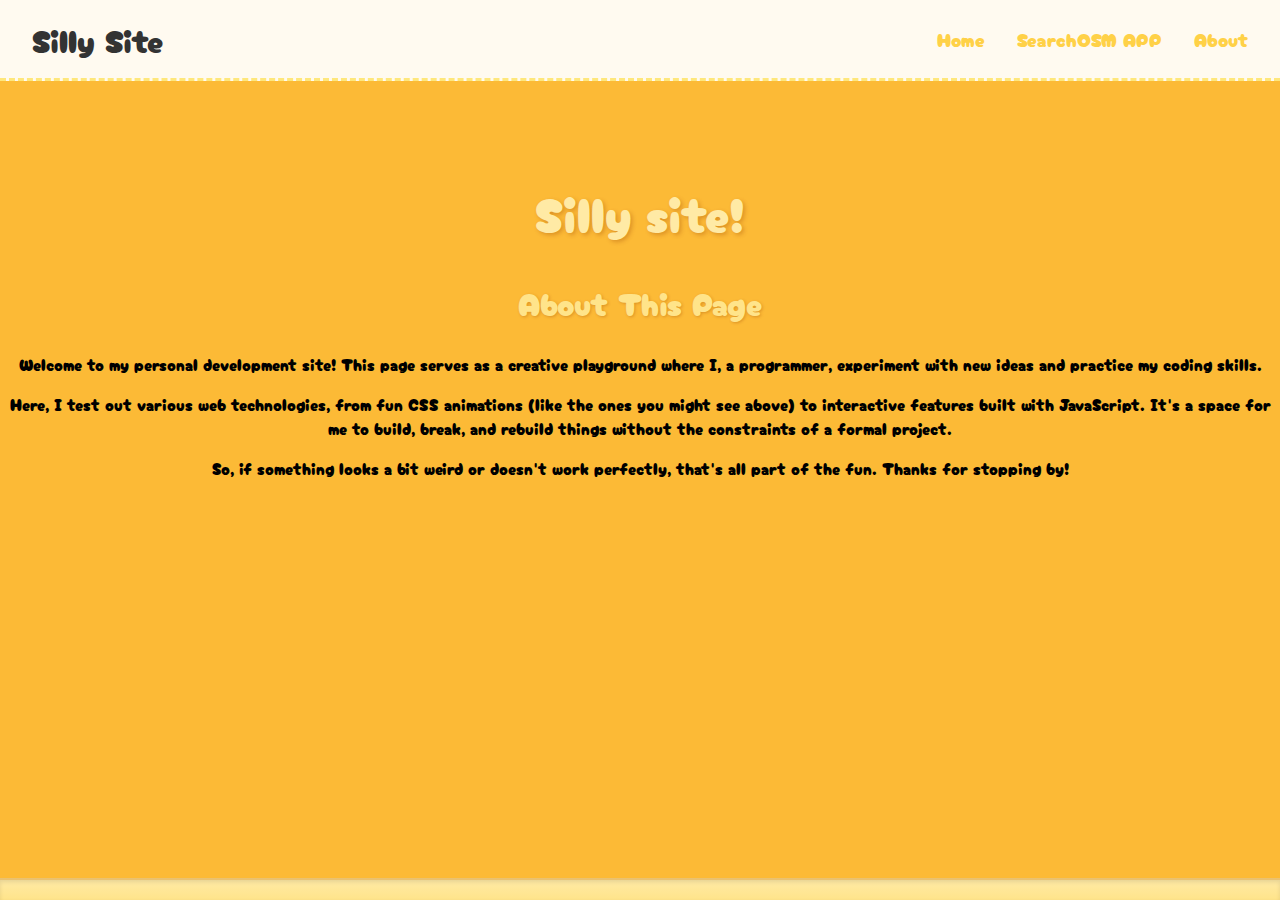
<file: Index.html>
<!doctype html>
<html>
   <head>
      <meta charset="utf-8">
      <meta name="robots" content="noindex, nofollow">
      <meta name="viewport" content="width=device-width, initial-scale=1.0">
      <!--title-->
      <title>Silly Site!</title>
      <!-- Load external CSS styles -->
      <link rel="stylesheet" href="styles.css">
      <!-- Load json file -->
      <link rel="manifest" href="/manifest.json">
      <!-- Add icon -->
      <link rel="icon" href="/icons/icon-192x192.png">
      <!-- adding font -->
      <link rel="preconnect" href="https://fonts.googleapis.com">
      <link rel="preconnect" href="https://fonts.gstatic.com" crossorigin>
      <link href="https://fonts.googleapis.com/css2?family=Cherry+Bomb+One&display=swap" rel="stylesheet">
   </head>
   <body>
      <div class="rain">
         <!-- Header/ navigation -->
            <header>
              <div class="site-title cherry-bomb-one-regular">
                  <a href="/">Silly Site</a>
              </div>
              <nav>
                  <ul class="cherry-bomb-one-regular">
                      <li><a href="/">Home</a></li>
                      <li><a href="/Finder.html">SearchOSM APP</a></li>
                      <li><a href="#about">About</a></li>
                  </ul>
              </nav>
           </header>
         <h1 class="cherry-bomb-one-regular">Silly site!</h1>
         <!-- about section-->
         <div class="cherry-bomb-one-regular">
            <h2>About This Page</h2>
            <p>
               Welcome to my personal development site! This page serves as a creative playground where I, a programmer, experiment with new ideas and practice my coding skills.
            </p>
            <p>
               Here, I test out various web technologies, from fun CSS animations (like the ones you might see above) to interactive features built with JavaScript. It's a space for me to build, break, and rebuild things without the constraints of a formal project.
            </p>
            <p>
               So, if something looks a bit weird or doesn't work perfectly, that's all part of the fun. Thanks for stopping by!
            </p>
         </div>
      </div>
      <div class="ground"></div>
      <!-- Load external JavaScript -->
      <script>

      </script>
      <script src="scripts.js"></script>
   </body>
</html>
</file>
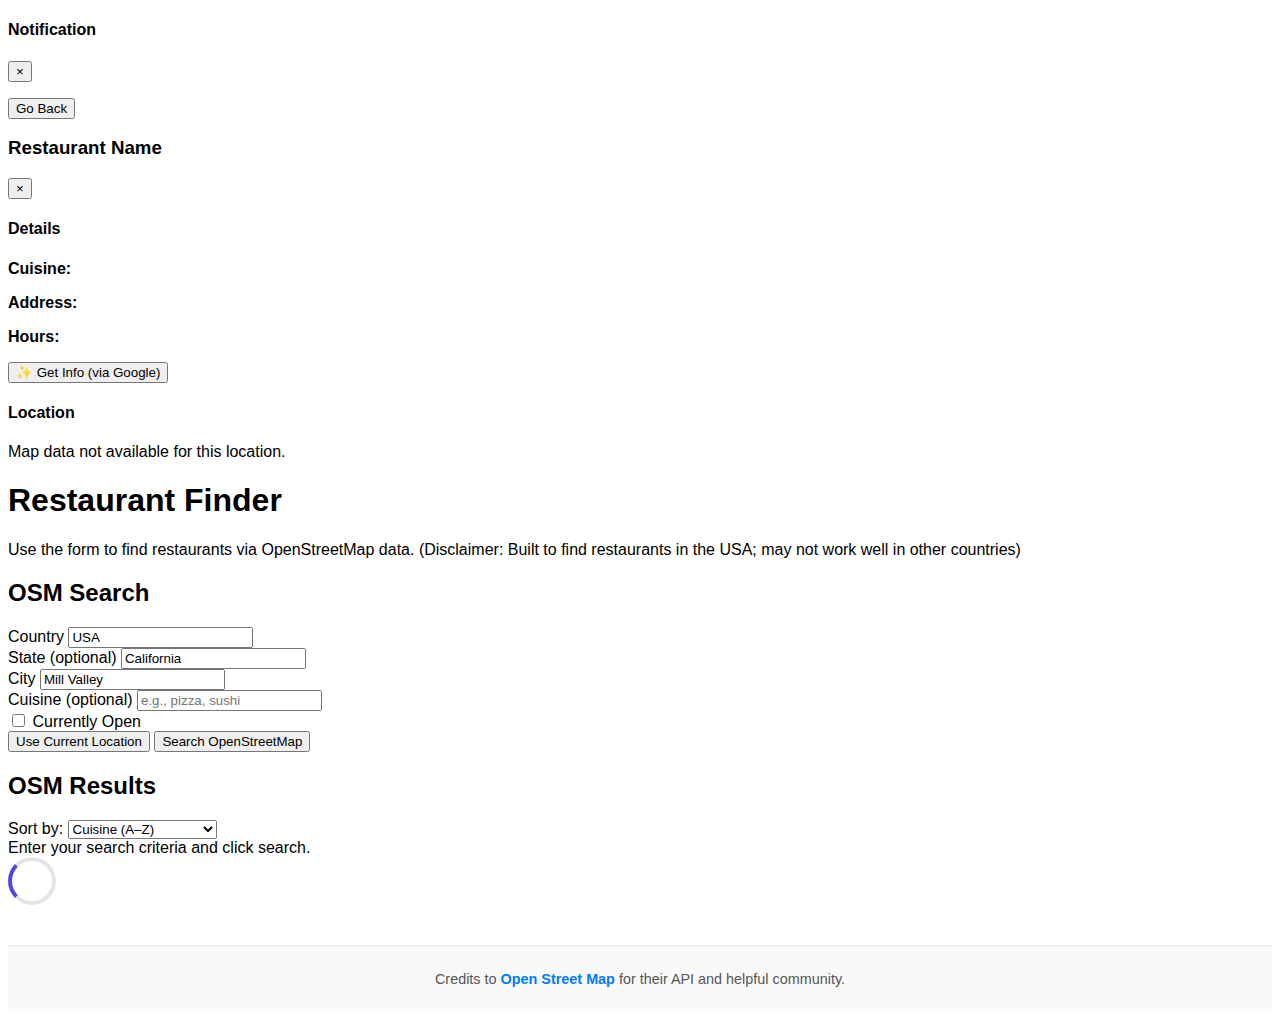
<file: Finder.html>
<!DOCTYPE html>
<html lang="en">
   <head>
      <meta charset="UTF-8">
      <meta name="viewport" content="width=device-width, initial-scale=1.0">
      <title>OSM Restaurant Finder</title>
      <!-- Basic PWA/Mobile enhancements -->
      <meta name="theme-color" content="#4f46e5">
      <link rel="manifest" href="[data-uri]","sizes":"any","type":"image/svg+xml"}]}">
      <script src="https://cdn.tailwindcss.com"></script>
      <!-- Leaflet.js CSS and JS -->
      <link rel="stylesheet" href="https://unpkg.com/leaflet@1.9.4/dist/leaflet.css" />
      <script src="https://unpkg.com/leaflet@1.9.4/dist/leaflet.js"></script>
      <style>
         @import url('https://fonts.googleapis.com/css2?family=Inter:wght@400;500;600;700&display=swap');
         body {
         font-family: 'Inter', sans-serif;
         }
         /* --- SPINNER STYLES --- */
         /* Base spinner animation */
         @keyframes spin {
         to { transform: rotate(360deg); }
         }
         .spinner {
         border-radius: 50%;
         width: 20px;
         height: 20px;
         animation: spin 1s linear infinite;
         }
         /* Spinner for light backgrounds (e.g., gray button) */
         .spinner-dark {
         border: 4px solid rgba(0, 0, 0, .1);
         border-left-color: #4f46e5; /* indigo-600 */
         }
         /* Spinner for dark backgrounds (e.g., indigo button) */
         .spinner-light {
         border: 4px solid rgba(255, 255, 255, .3);
         border-left-color: #ffffff;
         }
         /* Spinner for the main page loading icon */
         #loading .spinner-page {
         border: 4px solid rgba(0, 0, 0, .1);
         border-left-color: #4f46e5;
         width: 40px;
         height: 40px;
         border-radius: 50%;
         animation: spin 1s linear infinite;
         }
         @media (prefers-color-scheme: dark) {
         #loading .spinner-page {
         border-color: rgba(255, 255, 255, .1);
         border-left-color: #818cf8; /* indigo-400 */
         }
         }
         /* --- END SPINNER STYLES --- */
         /* Tailwind prose styles for Gemini output */
         .prose {
         color: #374151; /* gray-700 */
         line-height: 1.65;
         }
         .prose strong {
         font-weight: 600;
         }
         .prose em {
         font-style: italic;
         }
         .prose h4 {
         font-size: 1.125rem; /* text-lg */
         font-weight: 600;
         margin-top: 1.5em;
         margin-bottom: 0.5em;
         color: #374151;
         }
         .prose ul {
         list-style-type: disc;
         padding-left: 1.5em;
         margin-top: 1em;
         }
         .prose a {
         color: #4f46e5; /* indigo-600 */
         text-decoration: none;
         }
         .prose a:hover {
         text-decoration: underline;
         }
         /* Footer */
         .site-footer {
         padding: 25px 20px;
         margin-top: 40px;
         text-align: center;
         border-top: 1px solid #e5e5e5;
         background-color: #f9f9f9;
         }
         .site-footer p {
         margin: 0;
         font-size: 0.9rem;
         color: #555;
         font-family: 'Inter', sans-serif;
         }
         .site-footer a {
         color: #007bff;
         text-decoration: none;
         font-weight: 600;
         }
         .site-footer a:hover {
         text-decoration: underline;
         }
         /* Dark Mode Styles */
         @media (prefers-color-scheme: dark) {
         .prose {
         color: #d1d5db; /* gray-300 */
         }
         .prose h4 {
         color: #f3f4f6; /* gray-100 */
         }
         .prose a {
         color: #818cf8; /* indigo-400 */
         }
         .site-footer {
         background-color: #1f2937; /* gray-800 */
         border-top-color: #374151; /* gray-700 */
         }
         .site-footer p {
         color: #9ca3af; /* gray-400 */
         }
         .site-footer a {
         color: #60a5fa; /* blue-400 */
         }
         }
         .leaflet-container {
         z-index: 10;
         }
      </style>
   </head>
   <body class="bg-gray-100 dark:bg-gray-900 min-h-screen p-4 md:p-8">
      <!-- Message Modal (not realy needed)-->
      <div id="messageModal" class="fixed inset-0 bg-gray-900 bg-opacity-50 flex items-center justify-center p-4 hidden z-50 transition-opacity duration-300">
         <div class="bg-white dark:bg-gray-800 rounded-lg shadow-xl p-6 w-full max-w-md transform scale-95 transition-transform duration-300">
            <div class="flex justify-between items-center mb-4">
               <h4 id="modalTitle" class="text-lg font-semibold text-gray-800 dark:text-gray-100">Notification</h4>
               <button id="closeMessageModal" class="text-gray-500 dark:text-gray-400 hover:text-gray-700 dark:hover:text-gray-200 text-3xl leading-none">&times;</button>
            </div>
            <p id="modalMessage" class="text-gray-600 dark:text-gray-300"></p>
         </div>
      </div>
      <!-- Back button -->
      <button onclick="history.back()" class="bg-gray-500 dark:bg-gray-600 text-white text-xs font-medium py-1 px-2 rounded-md shadow-sm hover:bg-gray-600 dark:hover:bg-gray-700 focus:outline-none focus:ring-1 focus:ring-gray-500 focus:ring-opacity-75 transition-colors mb-4">Go Back</button>
      <!-- Restaurant Detail Modal -->
      <div id="restaurantModal" class="fixed inset-0 bg-gray-900 bg-opacity-75 flex items-center justify-center p-4 hidden z-40 transition-opacity duration-300">
         <div class="bg-white dark:bg-gray-800 rounded-xl shadow-xl p-6 w-full max-w-2xl transform scale-95 transition-transform duration-300 overflow-y-auto max-h-[90vh]">
            <!-- Modal Header -->
            <div class="flex justify-between items-center mb-4 pb-2 border-b border-gray-200 dark:border-gray-700">
               <h3 id="modalName" class="text-2xl font-bold text-indigo-700 dark:text-indigo-400">Restaurant Name</h3>
               <button id="closeRestaurantModal" class="text-gray-500 dark:text-gray-400 hover:text-gray-700 dark:hover:text-gray-200 text-3xl leading-none">&times;</button>
            </div>
            <!-- Modal Content -->
            <div class="grid grid-cols-1 md:grid-cols-2 gap-6">
               <!-- Left Column: Details -->
               <div>
                  <h4 class="text-lg font-semibold text-gray-800 dark:text-gray-100 mb-2">Details</h4>
                  <p class="text-sm text-gray-700 dark:text-gray-200 font-medium capitalize mb-2">
                     <strong>Cuisine:</strong> <span id="modalCuisine"></span>
                  </p>
                  <p class="text-sm text-gray-500 dark:text-gray-400 mt-2">
                     <strong>Address:</strong> <span id="modalAddress"></span>
                  </p>
                  <p class="text-sm text-gray-500 dark:text-gray-400 mt-2">
                     <strong>Hours:</strong>
                     <span id="modalHours" class="block text-xs whitespace-pre-wrap break-words mt-1"></span>
                  </p>
                  <div id="modalVibeSection" class="border-t border-gray-200 dark:border-gray-700 mt-4 pt-4">
                     <button id="modalVibeButton" class="text-sm text-indigo-600 dark:text-indigo-400 hover:text-indigo-800 dark:hover:text-indigo-300 font-medium">
                     ✨ Get Info (via Google)
                     </button>
                     <div id="modalVibeResult" class="vibe-result prose prose-sm text-sm mt-2" style="max-width: none;"></div>
                  </div>
               </div>
               <!-- Right Column: Map -->
               <div>
                  <h4 class="text-lg font-semibold text-gray-800 dark:text-gray-100 mb-2">Location</h4>
                  <div id="modalMap" class="h-64 rounded-lg bg-gray-200 dark:bg-gray-700"></div>
                  <p id="modalMapMessage" class="text-xs text-center text-gray-500 dark:text-gray-400 mt-1 hidden">Map data not available for this location.</p>
               </div>
            </div>
         </div>
      </div>
      <div class="max-w-4xl mx-auto">
         <div class="bg-white dark:bg-gray-800 w-full p-6 md:p-8 rounded-xl shadow-lg">
            <h1 class="text-3xl font-bold text-gray-800 dark:text-gray-100 mb-4">Restaurant Finder</h1>
            <p class="text-gray-600 dark:text-gray-300 mb-6">
               Use the form to find restaurants via OpenStreetMap data. (Disclaimer: Built to find restaurants in the USA; may not work well in other countries)
            </p>
            <h2 class="text-2xl font-semibold text-gray-800 dark:text-gray-100 mb-4 mt-6">OSM Search</h2>
            <div class="grid grid-cols-1 md:grid-cols-3 gap-4 mb-4">
               <div>
                  <label for="country" class="block text-sm font-medium text-gray-700 dark:text-gray-200 mb-1">Country</label>
                  <input type="text" id="country" value="USA" class="w-full px-3 py-2 border border-gray-300 dark:border-gray-600 dark:bg-gray-700 dark:text-gray-200 rounded-lg shadow-sm focus:outline-none focus:ring-2 focus:ring-indigo-500 dark:focus:ring-indigo-400">
               </div>
               <div>
                  <label for="state" class="block text-sm font-medium text-gray-700 dark:text-gray-200 mb-1">State (optional)</label>
                  <input type="text" id="state" value="California" class="w-full px-3 py-2 border border-gray-300 dark:border-gray-600 dark:bg-gray-700 dark:text-gray-200 rounded-lg shadow-sm focus:outline-none focus:ring-2 focus:ring-indigo-500 dark:focus:ring-indigo-400">
               </div>
               <div>
                  <label for="city" class="block text-sm font-medium text-gray-700 dark:text-gray-200 mb-1">City</label>
                  <input type="text" id="city" value="Mill Valley" class="w-full px-3 py-2 border border-gray-300 dark:border-gray-600 dark:bg-gray-700 dark:text-gray-200 rounded-lg shadow-sm focus:outline-none focus:ring-2 focus:ring-indigo-500 dark:focus:ring-indigo-400">
               </div>
            </div>
            <div class="grid grid-cols-1 md:grid-cols-3 gap-4 mb-6">
               <div>
                  <label for="cuisine" class="block text-sm font-medium text-gray-700 dark:text-gray-200 mb-1">Cuisine (optional)</label>
                  <input type="text" id="cuisine" placeholder="e.g., pizza, sushi" class="w-full px-3 py-2 border border-gray-300 dark:border-gray-600 dark:bg-gray-700 dark:text-gray-200 dark:placeholder-gray-400 rounded-lg shadow-sm focus:outline-none focus:ring-2 focus:ring-indigo-500 dark:focus:ring-indigo-400">
               </div>
               <div class="flex items-end">
                  <div class="flex items-center h-full pb-2">
                     <input id="isOpenNow" type="checkbox" class="h-5 w-5 text-indigo-600 dark:text-indigo-500 border-gray-300 dark:border-gray-600 dark:bg-gray-700 rounded-lg focus:ring-indigo-500 dark:focus:ring-indigo-400">
                     <label for="isOpenNow" class="ml-2 block text-sm font-medium text-gray-800 dark:text-gray-100">Currently Open</label>
                  </div>
               </div>
            </div>
            <button id="getLocationButton" class="w-full bg-gray-500 dark:bg-gray-600 text-white font-medium py-3 px-5 rounded-lg shadow-md hover:bg-gray-600 dark:hover:bg-gray-700 focus:outline-none focus:ring-2 focus:ring-gray-500 focus:ring-opacity-75 transition-colors mb-4">
            Use Current Location
            </button>
            <button id="searchButton" class="w-full bg-indigo-600 dark:bg-indigo-500 text-white font-medium py-3 px-5 rounded-lg shadow-md hover:bg-indigo-700 dark:hover:bg-indigo-600 focus:outline-none focus:ring-2 focus:ring-indigo-500 focus:ring-opacity-75 transition-colors">
            Search OpenStreetMap
            </button>
         </div>
         <!-- OSM Results Container -->
         <div id="osmResultsContainer" class="mt-8">
            <div class="flex flex-col md:flex-row justify-between items-center mb-4">
               <h2 class="text-2xl font-semibold text-gray-700 dark:text-gray-200 mb-2 md:mb-0">OSM Results</h2>
               <div class="flex items-center space-x-2">
                  <label for="sortSelect" class="text-sm text-gray-700 dark:text-gray-200">Sort by:</label>
                  <select id="sortSelect" class="border border-gray-300 dark:border-gray-600 dark:bg-gray-700 dark:text-gray-200 rounded-lg px-3 py-2 text-sm focus:ring-2 focus:ring-indigo-500 dark:focus:ring-indigo-400">
                     <option value="cuisine-asc">Cuisine (A–Z)</option>
                     <option value="name-asc">Name (A–Z)</option>
                     <option value="name-desc">Name (Z–A)</option>
                     <option value="address-asc">Address (A–Z)</option>
                     <option value="hours-asc">Opening Hours (A–Z)</option>
                  </select>
               </div>
            </div>
            <div id="message" class="text-center text-gray-500 dark:text-gray-400">
               Enter your search criteria and click search.
            </div>
            <div id="loading" class="hidden flex justify-center items-center my-10">
               <!-- Updated to use the new spinner-page class -->
               <div class="spinner-page"></div>
            </div>
            <div id="resultsList" class="grid grid-cols-1 md:grid-cols-2 gap-4">
               <!-- Results will be injected here -->
            </div>
         </div>
      </div>
      <footer class="site-footer">
         <p>Credits to <a href="https://www.openstreetmap.org/">Open Street Map</a> for their API and helpful community.</p>
      </footer>
      <!--SCRIPT TAG -->
      <script src="./Finder.js"></script>
   </body>
</html>
</file>
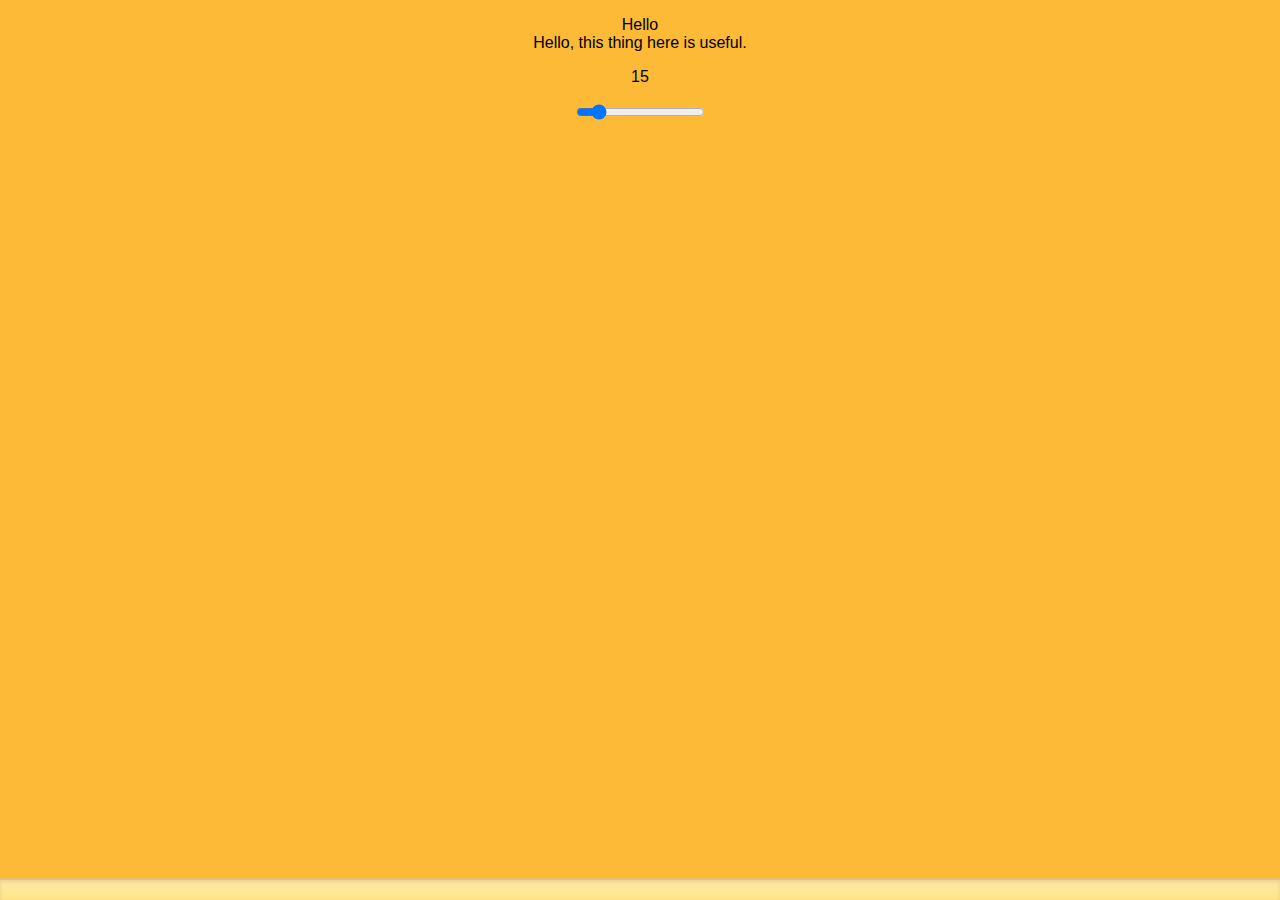
<file: test.html>
<!doctype html>
<html>
  <head>
    <title>Test</title>
    <link rel="icon" href="/icons/icon-192x192.png">
    <link rel="stylesheet" href="styles.css">
    <link rel="preconnect" href="https://fonts.googleapis.com">
    <link rel="preconnect" href="https://fonts.gstatic.com" crossorigin>
    <link href="https://fonts.googleapis.com/css2?family=Cherry+Bomb+One&display=swap" rel="stylesheet">
  </head>
  <body>
    <div class="rain">
      <p>Hello <br> Hello, this thing here is useful.</p>
      <p id="test">15</p>
      <input type="range" step="1" min="1" onchange="updateRain()" id="input" value="15">
    </div>
    <div class="ground"></div>
    <script>
       document.addEventListener('DOMContentLoaded', function() {
            const rainContainer = document.querySelector('.rain');
            var dropDensity = 15; // Moved here to be accessible by all functions

            // --- Function to create a single drop ---
            const createDrop = () => {
                const drop = document.createElement('div');
                drop.classList.add('drop');

                // Random horizontal position, delay, and duration
                drop.style.left = `${Math.random() * 100}vw`;
                drop.style.animationDelay = `${Math.random() * 2}s`;
                drop.style.animationDuration = `${0.7 + Math.random() * 0.5}s`;

                // Event Listener for the Splash
                drop.addEventListener('animationiteration', () => {
                    const splash = document.createElement('div');
                    splash.classList.add('splash');
                    splash.style.left = drop.style.left;
                    splash.style.bottom = '5px';
                    rainContainer.appendChild(splash);

                    setTimeout(() => {
                        splash.classList.add('splash-animation');
                    }, 10);

                    splash.addEventListener('animationend', () => {
                        splash.remove();
                    }, { once: true });
                });

                rainContainer.appendChild(drop);
            };

            // --- Function to handle resizing ---
            const handleResize = () => {
              const newNumberOfDrops = Math.floor(window.innerWidth / dropDensity);
                const currentDrops = rainContainer.querySelectorAll('.drop');
                const diff = newNumberOfDrops - currentDrops.length;

                if (diff > 0) {
                    // If the screen got bigger, add more drops
                    for (let i = 0; i < diff; i++) {
                        createDrop();
                    }
                } else if (diff < 0) {
                    // If the screen got smaller, remove some drops
                    for (let i = 0; i < Math.abs(diff); i++) {
                        // Remove the last drop to be less noticeable
                        if (currentDrops[currentDrops.length - 1 - i]) {
                             currentDrops[currentDrops.length - 1 - i].remove();
                        }
                    }
                }
            };
            
            // --- Initial Setup ---
            const initRain = () => {
                const initialNumberOfDrops = Math.floor(window.innerWidth / dropDensity);
                for (let i = 0; i < initialNumberOfDrops; i++) {
                  createDrop();
                }
            };

            initRain();

            // Use the new resize handler
            window.addEventListener('resize', handleResize);
        });
      function updateRain(){
        dropDensity = document.getElementById("input").value;
        testText = document.getElementById("test")
        testText.innerHtml = String(dropDensity);
        alert(String(dropDensity));
        handleResize();
      }
    </script>
  </body>
</html>
</file>
<file: styles.css>
/* ---- Page Setup ---- */
body {
    /* Your background color and font choice */
    background-color: #fcba36;
    font-family: "Source Sans Pro", sans-serif;
    /* General layout properties */
    text-align: center;
    margin: 0;
    overflow: hidden;
    /* Prevents scrollbars from appearing */
}

/* --- OFFLINE BANNER STYLES --- */
.offline-banner {
    position: fixed;
    top: 0;
    left: 0;
    right: 0;
    background-color: #ef4444;
    color: white;
    padding: 12px 16px;
    text-align: center;
    z-index: 9999;
    display: none;
    font-weight: 500;
}

.offline-banner.show {
    display: block;
}

body.offline-mode {
    padding-top: 50px;
}

/* ---- Title Styling ---- */
h1 {
    /* Your color and font weight */
    color: #ffeaa5;
    font-weight: normal;
    /* Sizing, spacing, and effects from the first version */
    font-size: 3em;
    margin-top: 2em;
    text-shadow: 2px 2px 4px rgba(149, 57, 0, 0.3);
    /* Shadow matches your color scheme */
    /* Ensures the title stays on top of the rain */
    position: relative;
    z-index: 1;
}

/* ---- subheading H2 Styling ---- */
h2 {
    /* Your color and font weight */
    color: #ffe48a;
    font-weight: normal;
    /* Sizing, spacing, and effects from the first version */
    font-size: 2em;
    margin-top: 1em;
    text-shadow: 1px 1px 3px rgba(149, 57, 0, 0.3);
    /* Shadow matches your color scheme */
    /* Ensures the title stays on top of the rain */
    position: relative;
    z-index: 1;
}

/* ---- Cherry Bomb Font ---- */
.cherry-bomb-one-regular {
    font-family: "Cherry Bomb One", system-ui;
    font-weight: 400;
    font-style: normal;
}

/* --- Header Styling --- */

header {
    display: flex;
    /* Arranges the title and nav side-by-side */
    justify-content: space-between;
    /* Pushes title to the left, nav to the right */
    align-items: center;
    /* Vertically centers them */
    padding: 1rem 2rem;
    /* Adds some spacing */
    background-color: #fffaf0;
    /* A light, fun color (floral white) */
    border-bottom: 3px dashed #ffe77b;
    position: relative;
    /* Needed so z index works */
    z-index: 1;
    /* put the header above the rain */
}

/* Style the site title in the header */
.site-title {
    font-size: 2rem;
    /* Make it big */
}

.site-title a {
    text-decoration: none;
    /* Remove underline */
    color: #333;
    /* Dark text color */
}

/* --- Navigation Styling --- */

nav ul {
    list-style: none;
    /* Remove bullet points */
    display: flex;
    /* Make links horizontal */
    gap: 2rem;
    /* Space out the links */
    margin: 0;
    padding: 0;
    font-size: 1.2rem;
}

nav a {
    text-decoration: none;
    color: #ffd147;
    /* Match the border color */
    padding-bottom: 5px;

    /* Smooth transition for the hover effect */
    transition: transform 0.2s ease-in-out, color 0.2s;
}

/* --- The "Silly" Hover Effect --- */
nav a:hover {
    color: #20b2aa;
    /* A fun contrasting color (light sea green) */

    /* This makes the link "wiggle" and grow slightly! */
    transform: rotate(5deg) scale(1.1);
}



/* ---- Rain Effect ---- */
.rain {
    /* This container holds all the drops */
    position: absolute;
    top: 0;
    left: 0;
    width: 100%;
    height: 100%;
    z-index: 2;
    /* Make sure rain is on top of the new ground element */
}

.drop {
    /* Your drop appearance */
    width: 5px;
    height: 30px;
    background: linear-gradient(to bottom, rgba(149, 57, 0, 0.2), rgba(149, 57, 0, 0.5));
    border-radius: 0 0 50% 50%;
    /* Positioning and animation setup */
    position: absolute;
    bottom: 100%;
    /* Starts each drop above the screen */
    pointer-events: none;
    /* Makes drops unclickable */
    animation: rain-fall ease-in infinite;
}

/* New Splash Element Styling */
.splash {
    position: absolute;
    /* bottom and left are now controlled by JavaScript */
    transform: translateX(-50%);
    /* Center the splash on its 'left' coordinate */
    width: 30px;
    /* Width of the splash */
    height: 15px;
    /* Height of the splash */
    border-top: 4px solid rgba(149, 57, 0, 0.6);
    border-left: 2px solid rgba(149, 57, 0, 0.3);
    border-right: 2px solid rgba(149, 57, 0, 0.3);
    /* Splash color */
    border-radius: 50%;
    /* Makes it a semi-circle */
    box-shadow: 0 0 8px rgba(149, 57, 0, 0.3);
}

/* This class is added by JavaScript to trigger the splash */
.splash-animation {
    animation: splash 0.3s ease-out forwards;
}

/* New Ground Element for splashes to land on */
.ground {
    position: absolute;
    bottom: 0;
    left: 0;
    width: 100%;
    height: 20px;
    background: linear-gradient(to bottom, #ffeaa5, #ffe48a);
    /* Using the same light yellow as the title with gradient */
    border-top: 2px solid rgba(149, 57, 0, 0.2);
    box-shadow: inset 0 2px 4px rgba(0, 0, 0, 0.1);
    z-index: 0;
    /* Sits in front of the rain */
}
/* ---- Swiper Slide Styling ---- */
.swiper-slide {
  width: 40%;
  background-color: #fffaf0;
  border-radius: 15px;
  padding: 20px;
  box-shadow: 0 4px 8px rgba(0, 0, 0, 0.2);
  position: relative;
  /* Important for splash detection */
  overflow: hidden;
}

.slide-content {
  display: flex;
  flex-direction: column;
  align-items: center;
  gap: 15px;
  text-align: center;
}

.project-icon {
  width: 120px;
  height: 120px;
  object-fit: contain;
  border-radius: 10px;
  box-shadow: 0 2px 4px rgba(0, 0, 0, 0.1);
}

.slide-content h3 {
  color: #eba518;
  font-size: 1.8em;
  margin: 0;
  text-shadow: 1px 1px 2px rgba(149, 57, 0, 0.2);
}

.project-description {
  color: #333;
  font-size: 1em;
  line-height: 1.5;
  margin: 0;
  padding: 10px 15px;
  background-color: #ffeaa5;
  border-radius: 8px;
  box-shadow: inset 0 1px 3px rgba(0, 0, 0, 0.1);
  max-width: 90%;
}


/* Animation for the falling raindrops - more fluid with easing */
@keyframes rain-fall {
    0% {
        transform: translateY(0);
        opacity: 0;
    }
    10% {
        opacity: 1;
    }
    90% {
        opacity: 1;
    }
    100% {
        /* Moves the drop from its starting position to below the screen */
        transform: translateY(98vh);
        opacity: 0.5;
    }
}

/* New Animation for the splash effect - more dynamic */
@keyframes splash {
    0% {
        transform: translateX(-50%) scale(0) scaleY(1);
        opacity: 1;
    }

    40% {
        transform: translateX(-50%) scale(1.2) scaleY(0.8);
        opacity: 1;
    }

    70% {
        transform: translateX(-50%) scale(1.6) scaleY(0.6);
        opacity: 0.8;
    }

    100% {
        transform: translateX(-50%) scale(2) scaleY(0.3);
        opacity: 0;
    }
}

/* Splash effect for slide impacts */
@keyframes splash-slide {
    0% {
        transform: translate(-50%, -50%) scale(0);
        opacity: 1;
    }

    50% {
        transform: translate(-50%, -50%) scale(1);
        opacity: 0.8;
    }

    100% {
        transform: translate(-50%, -50%) scale(1.5);
        opacity: 0;
    }
}

.slide-splash {
    position: absolute;
    width: 20px;
    height: 20px;
    border-radius: 50%;
    background: radial-gradient(circle, rgba(149, 57, 0, 0.6), rgba(149, 57, 0, 0));
    animation: splash-slide 0.4s ease-out forwards;
    pointer-events: none;
}

/* --- Mobile Responsive Styles --- */
@media (max-width: 768px) {
    body {
        overflow-y: auto;
    }

    h1 {
        font-size: 2em;
        margin-top: 1em;
    }

    h2 {
        font-size: 1.5em;
    }

    header {
        flex-direction: column;
        gap: 1rem;
        padding: 1rem;
    }

    .site-title {
        font-size: 1.5rem;
    }

    nav ul {
        flex-wrap: wrap;
        justify-content: center;
        gap: 1rem;
        font-size: 1rem;
    }

    .drop {
        width: 3px;
        height: 20px;
    }
}

@media (max-width: 480px) {
    h1 {
        font-size: 1.5em;
    }

    header {
        padding: 0.75rem;
    }

    .site-title {
        font-size: 1.25rem;
    }

    nav ul {
        gap: 0.75rem;
        font-size: 0.9rem;
    }
}
</file>
